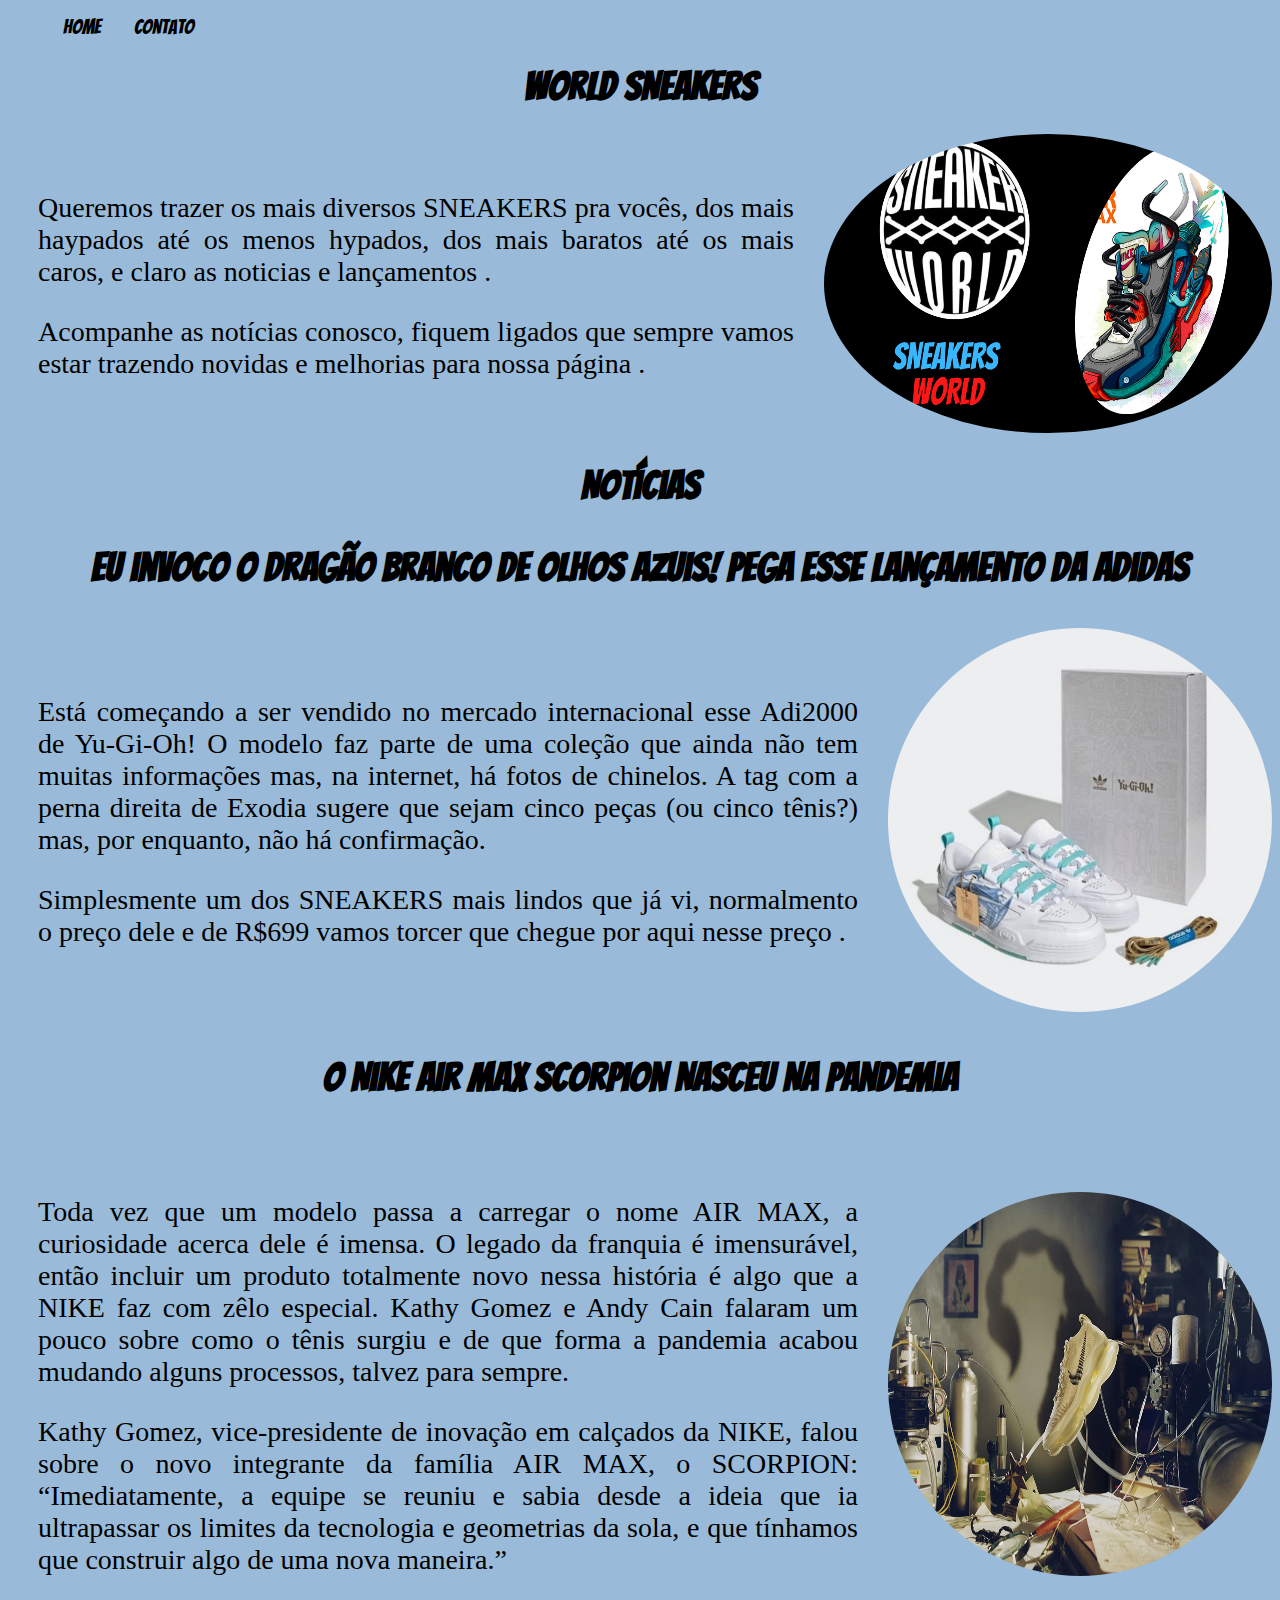
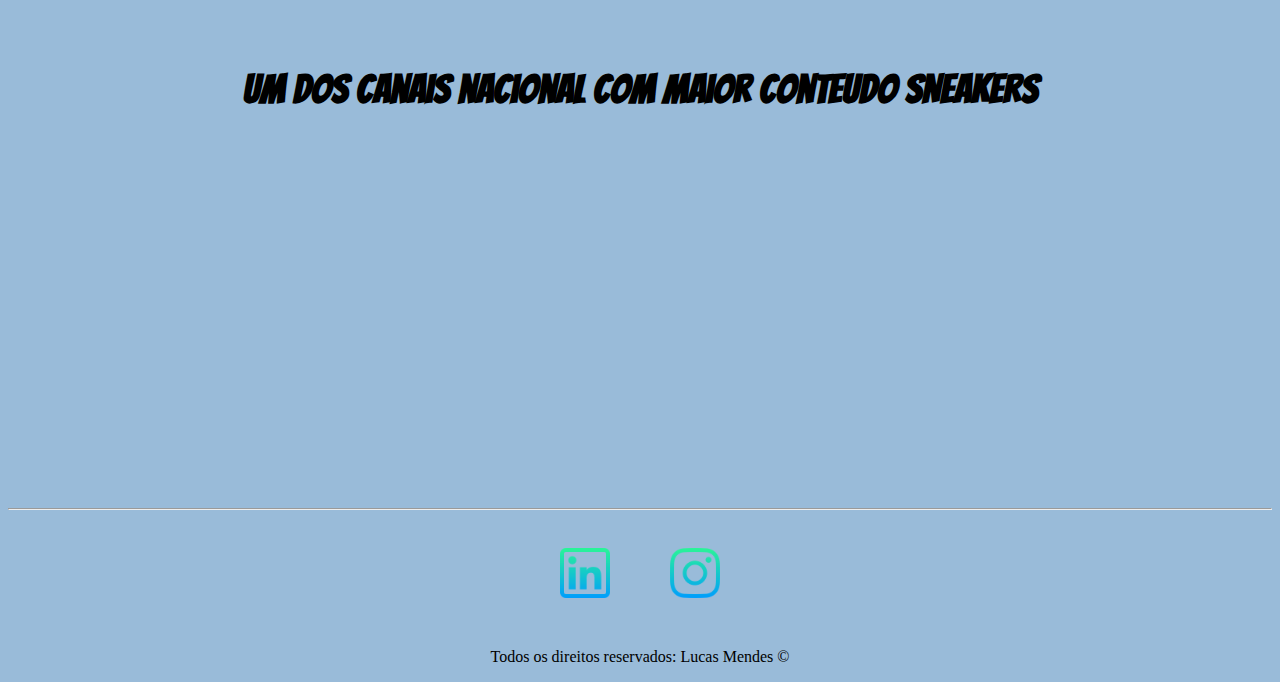
<file: index.html>
<!DOCTYPE html>
<html lang="pt-br">
<head>
    <meta charset="UTF-8">
    <meta http-equiv="X-UA-Compatible" content="IE=edge">
    <meta name="viewport" content="width=device-width, initial-scale=1.0">
    <title>World SNEAKERS</title>
    <link rel="stylesheet" href="assets/css/style.css">
</head>
<body>
    <ul id="menu" > 
        <li>
            <a href="index.html">Home</a>
        </li>
        <li>
            <a href="contato.html">Contato</a>
        </li>
    </ul>
    
    <h1 class="center" > WORLD SNEAKERS </h1>
        
    <div class="container"> 
        <div class="p-30" >
            <p class="justify" >Queremos trazer os mais diversos SNEAKERS pra vocês, dos mais haypados até os menos hypados, dos mais baratos até os mais caros, e claro as noticias e lançamentos .  </p>

            <p class="justify">Acompanhe as notícias conosco, fiquem ligados que sempre vamos estar trazendo novidas e melhorias para nossa página .</p>
        </div>
        <div>
            <img class="br-50 wh-600" src="assets/img/Captura de tela 2022-09-23 140420.png" alt="Foto da logo do criador do conteudo">
        </div>
    </div>

    <h1 class="center">Notícias</h1>

    <h3 class="center">Eu invoco o Dragão Branco de Olhos Azuis! pega esse lançamento da adidas</h3>

    <div class="container" >
         <div class="p-30">
            <p class="justify" >Está começando a ser vendido no mercado internacional esse Adi2000 de Yu-Gi-Oh! O modelo faz parte de uma coleção que ainda não tem muitas informações mas, na internet, há fotos de chinelos. A tag com a perna direita de Exodia sugere que sejam cinco peças (ou cinco tênis?) mas, por enquanto, não há confirmação.</p>
    
        <p class="justify">Simplesmente um dos SNEAKERS mais lindos que já vi, normalmento o preço dele e de R$699 vamos torcer que chegue por aqui nesse preço .</p>
    </div> 

        <div>
            <img class="br-50 wh-500" src="assets/img/adidas lançamento.jpg" alt="Dragão Branco de Olhos Azuis!" >
        </div>
    </div>

    <h3 class="center" >O Nike Air Max Scorpion Nasceu Na Pandemia</h3>

    <div class="container" >
         <div class="p-30" >
            <p class="justify">Toda vez que um modelo passa a carregar o nome AIR MAX, a curiosidade acerca dele é imensa. O legado da franquia é imensurável, então incluir um produto totalmente novo nessa história é algo que a NIKE faz com zêlo especial. Kathy Gomez e Andy Cain falaram um pouco sobre como o tênis surgiu e de que forma a pandemia acabou mudando alguns processos, talvez para sempre.</p>

        <p class="justify">Kathy Gomez, vice-presidente de inovação em calçados da NIKE, falou sobre o novo integrante da família AIR MAX, o SCORPION: “Imediatamente, a equipe se reuniu e sabia desde a ideia que ia ultrapassar os limites da tecnologia e geometrias da sola, e que tínhamos que construir algo de uma nova maneira.”</p>
    </div>

    <div> 
        <img class="br-50 wh-500" src="assets/img/nike-air-max-scorpion-design.webp" alt="NIkE AIR MAX scorpion">
    </div>
    </div> 

    <h2 class="center">Um dos canais nacional com maior conteudo SNEAKERS </h2>

    <div class="container mb-50" >
        <iframe  width="560" 
        height="315" 
        src="https://www.youtube.com/embed/8Wm0seYe54o" 
        title="YouTube video player" 
        frameborder="0" 
        allow="accelerometer; autoplay; clipboard-write; encrypted-media; gyroscope; picture-in-picture" 
        allowfullscreen>
    </iframe>
    </div>
    <hr>
    <footer>
    
    <div class="container">
        <a href="https://www.linkedin.com/in/lucas-mendes-32135a23a/" target="_blank">
            <img class="tm-social p-30" src="assets/img/linkedIn.png" alt="Logo do Linkedin">
        </a>
        <a href="https://www.instagram.com/" target="_blank"><img class="tm-social p-30" src="assets/img/instagram.png" alt="Logo do Instagram"></a>
        
    </div>
        <p class="center1">Todos os direitos reservados: Lucas Mendes &copy;</p> 
    </footer>
</body>
</html>
</file>
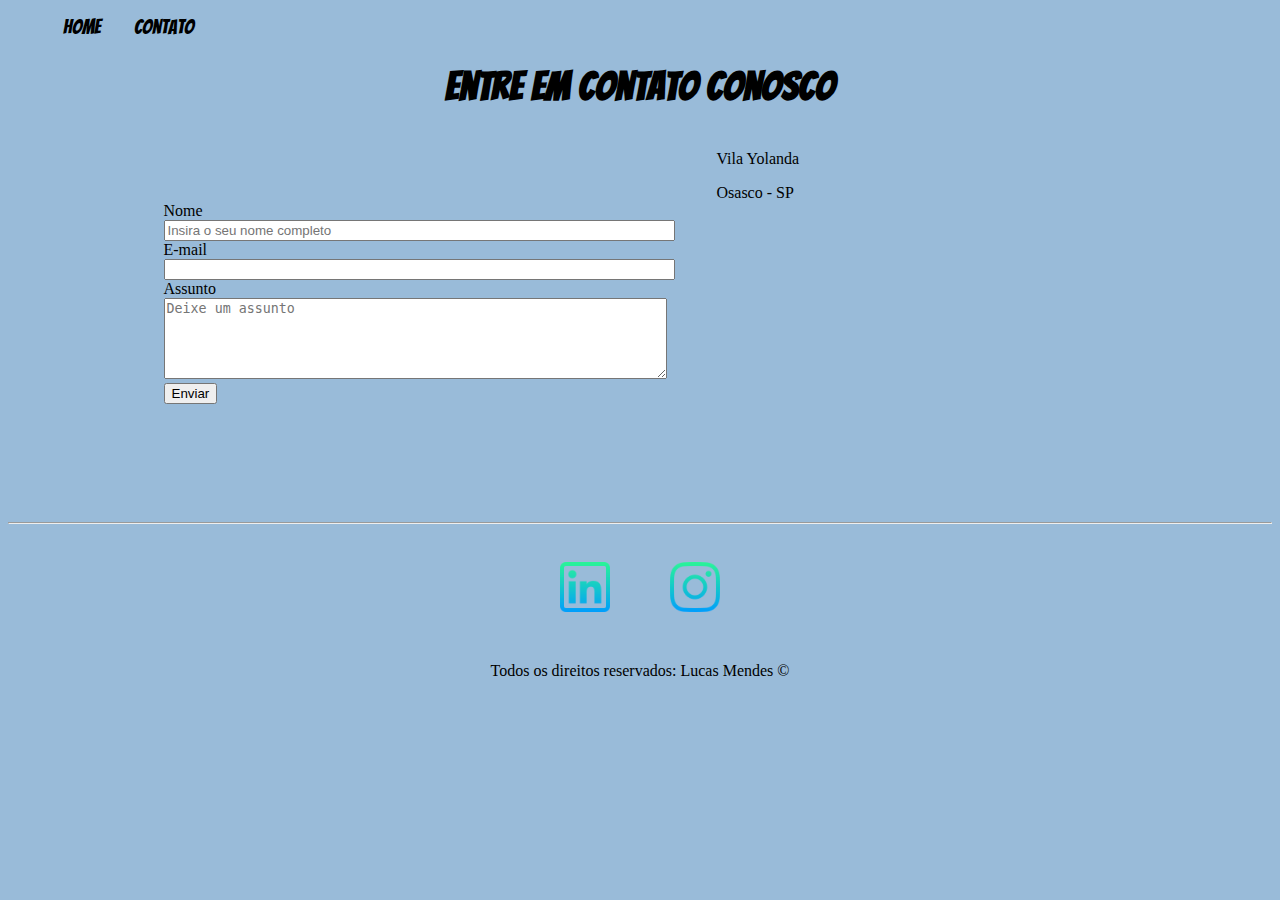
<file: contato.html>
<!DOCTYPE html>
<html lang="pt-br">
<head>
    <meta charset="UTF-8">
    <meta http-equiv="X-UA-Compatible" content="IE=edge">
    <meta name="viewport" content="width=device-width, initial-scale=1.0">
    <title>Contato</title>
    <link rel="stylesheet" href="assets/css/style.css">
    
</head>
<body>
    <ul id="menu">
        <li>
            <a href="index.html">Home</a>
        </li>
        <li>
            <a href="contato.html">Contato</a>
        </li>

    </ul>

    <h1 class="center">Entre em contato conosco</h1>

    <div class="container mb-50">

        <div>
            <form>
                <label for="nome">Nome</label> 
                <input type="text" name="nome" id="nome" placeholder="Insira o seu nome completo" onkeyup="validaNome()">
                <div id ='txtNome'></div>

                <label for="email">E-mail</label placeholder="Insira o seu e-mail" onkeyup="validaEmail()"> 
                <input type="email" name="email" id="email">
                <div id ='txtEmail'></div>

                <label for="assunto">Assunto</label><br>
                <textarea name="assunto" id="assunto" cols="60" rows="5" placeholder="Deixe um assunto" onkeyup="validaAssunto()"></textarea>
                <div id ='txtAssunto'></div>
                <button>Enviar</button>
            </form>
        </div>

        <div class="ml-50">

            <p>Vila Yolanda</p>
            <p>Osasco - SP</p>
            
            <iframe  src="https://www.google.com/maps/embed?pb=!1m18!1m12!1m3!1d14630.400953004892!2d-46.8031523280351!3d-23.546876483964063!2m3!1f0!2f0!3f0!3m2!1i1024!2i768!4f13.1!3m3!1m2!1s0x94ceff9842ed88cd%3A0xf14c52b68539d69e!2sVila%20Yolanda%2C%20Osasco%20-%20SP%2C%2002675-031!5e0!3m2!1spt-BR!2sbr!4v1663870681369!5m2!1spt-BR!2sbr" width="400" height="250" style="border:0;" allowfullscreen="" loading="lazy" referrerpolicy="no-referrer-when-downgrade"></iframe>
        </div>
    </div>
    <hr>
    <footer>
      <div class="container">
          <a href="https://www.linkedin.com/in/lucas-mendes-32135a23a/" target="_blank">
              <img class="tm-social p-30" src="assets/img/linkedIn.png" alt="Logo do Linkedin">
          </a>
          <a href="https://www.instagram.com/" target="_blank"><img class="tm-social p-30" src="assets/img/instagram.png" alt="Logo do Instagram"></a>
          
      </div>
      <p class="center1">Todos os direitos reservados: Lucas Mendes &copy;</p> 

    </footer>
      <script src="./assets/js/script.js"></script>
</body>
</html>
</file>
<file: assets/css/style.css>
/*Estilos da página index.html*/
@import url('https://fonts.googleapis.com/css2?family=Bangers&display=swap');
.center{
    text-align: center;
    font-size: 40px;
}
.center1{
    text-align: center;
}
.justify{
    text-align: justify;
    font-size: 28px;
}
.container{
    display: flex;
    flex-flow: nowrap;
    justify-content: center;
    align-items: center;
}
#menu li {
    display: inline;
    padding: 15px;
    font-family: 'Bangers', cursive;
}
#menu li a{
    text-decoration: none;
    color: black;
    font-size: 20px;
}
#menu li a:hover {
    color: blue;
}
.p-30{
    padding: 30px;
}
.br-50{
    border-radius: 50%;
}
.wh-600{
    width: 35vw;
     aspect-ratio: 3/2;
}
.wh-500{
    width: 30vw;
    aspect-ratio: 1;
}
.tm-social{
    width: 50px;
    height: 50px;
}
.mb-50{
    margin-bottom: 50px;
}
.ml-50{
    margin-left: 50px;
}
body{
    background-color: rgb(153, 187, 217);
}
h1,h2,h3{
    font-family: 'Bangers', cursive;
}



/*Estilos da página index.html*/
</file>
